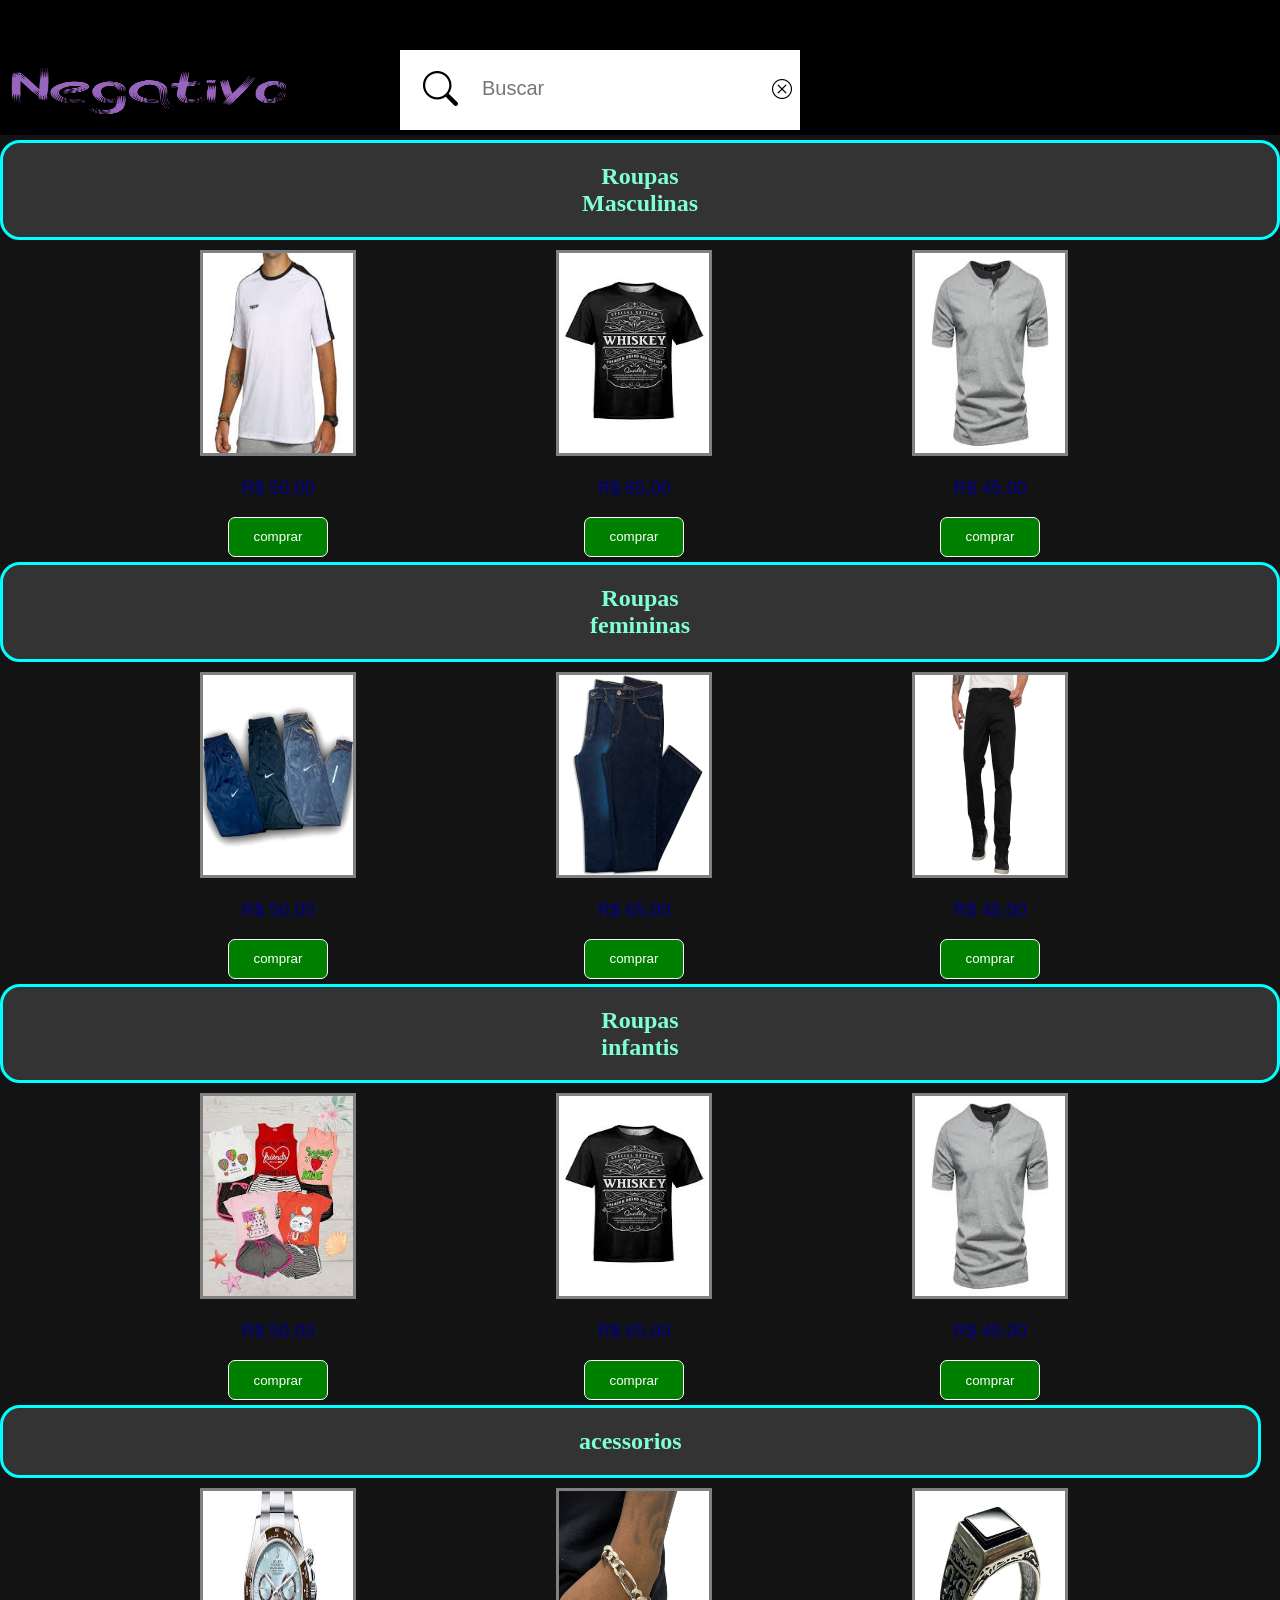
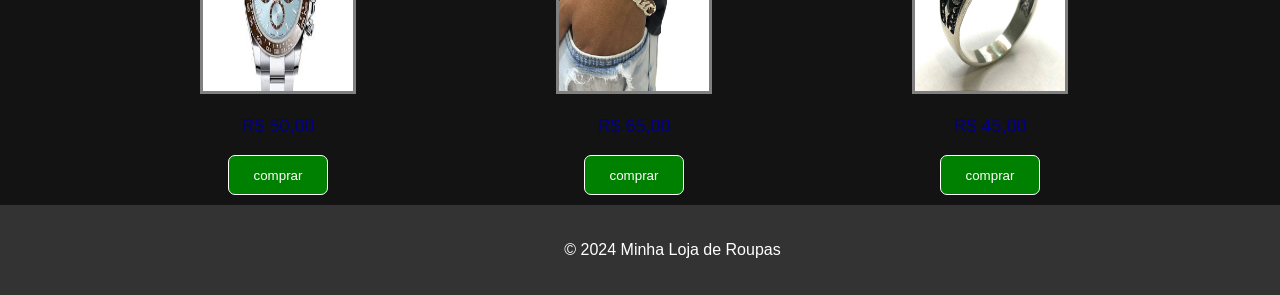
<file: index.html>
<!DOCTYPE html>
<html lang="pt-BR">
<head>
  <meta charset="UTF-8">
  <meta name="viewport" content="width=device-width, initial-scale=1.0">
  <title>NEGATIVO</title>
  <link rel="stylesheet" href="style.css">
  <link rel="stylesheet" href="https://cdn.jsdelivr.net/npm/bootstrap-icons@1.11.3/font/bootstrap-icons.min.css">
</head>
<body>

<header>
  <img class="logo" src="Sem título(1).png" alt="">



<div class="buscar-box">
<div class="lupa-buscar">
 <i class="bi bi-search"></i>


</div>

<div class="input-buscar">

<input type="text" name="" id="" placeholder="Buscar">

</div>
<div class="btn-fechar">

  <i class="bi bi-x-circle"></i>


</div>
</div><!---buscar-->


</header>

<section class="masculino">
  <h2>Roupas Masculinas</h2>
</section>

<section class="gallery">
  <div class="item">
    <img class="foto" src="images (1).jpeg" alt="Imagem 1">
      <p class="txtpr">R$ 50,00</p>
      <button class="btnc" onclick="comprar()">comprar</button>
  </div>

  <div class="item">
      <img class="foto" src="images (2).jpeg" alt="Imagem 2">
      <p class="txtpr">R$ 65,00</p>
      <button class="btnc" onclick="comprar()">comprar</button>
  </div>

  <div class="item">
      <img class="foto" src="images (3).jpeg" alt="Imagem 3">
      <p class="txtpr">R$ 45,00</p>
      <button class="btnc" onclick="comprar()">comprar</button>
  </div>
</section>


<section class="masculino">
  <h2>Roupas femininas</h2>
</section>

<section class="gallery">
  <div class="item">
    <img class="foto" src="shopping (1).webp" alt="Imagem 1">
      <p class="txtpr">R$ 50,00</p>
      <button class="btnc" onclick="comprar()">comprar</button>
  </div>

  <div class="item">
      <img class="foto" src="shopping (2).webp" alt="Imagem 2">
      <p class="txtpr">R$ 65,00</p>
      <button class="btnc" onclick="comprar()">comprar</button>
  </div>

  <div class="item">
      <img class="foto" src="shopping.webp" alt="Imagem 3">
      <p class="txtpr">R$ 45,00</p> 
      <button class="btnc" onclick="comprar()">comprar</button>
  </div>
</section>

<section class="masculino">
  <h2>Roupas infantis</h2>

</section>

<section class="gallery">
  <div class="item">
    <img class="foto" src="infantis1.jpeg" alt="Imagem 1">
      <p class="txtpr">R$ 50,00</p>
      <button class="btnc" onclick="comprar()">comprar</button>
  </div>

  <div class="item">
      <img class="foto" src="images (2).jpeg" alt="Imagem 2">
      <p class="txtpr">R$ 65,00</p>
      <button class="btnc" onclick="comprar()">comprar</button>
  </div>

  <div class="item">
      <img class="foto" src="images (3).jpeg" alt="Imagem 3">
      <p class="txtpr">R$ 45,00</p>
      <button class="btnc" onclick="comprar()">comprar</button>
  </div>
</section>

<section class="masculino">
  <h2>acessorios</h2>
</section>

<section class="gallery">
  <div class="item">
    <img class="foto" src="rolex.jpeg" alt="Imagem 1">
      <p class="txtpr">R$ 50,00</p>
      <button class="btnc" onclick="comprar()">comprar</button>
  </div>

  <div class="item">
      <img class="foto" src="pulseira.png" alt="Imagem 2">
      <p class="txtpr">R$ 65,00</p>
      <button class="btnc" onclick="comprar()">comprar</button>
  </div>

  <div class="item">
      <img class="foto" src="anel.webp"Imagem 3">
      <p class="txtpr">R$ 45,00</p>
      <button class="btnc" onclick="comprar()">comprar</button>
  </div>
</section> 


<script src="main.js"></script>
<footer>
  <p>&copy; 2024 Minha Loja de Roupas</p>
</footer>

</body>
</html>
</file>
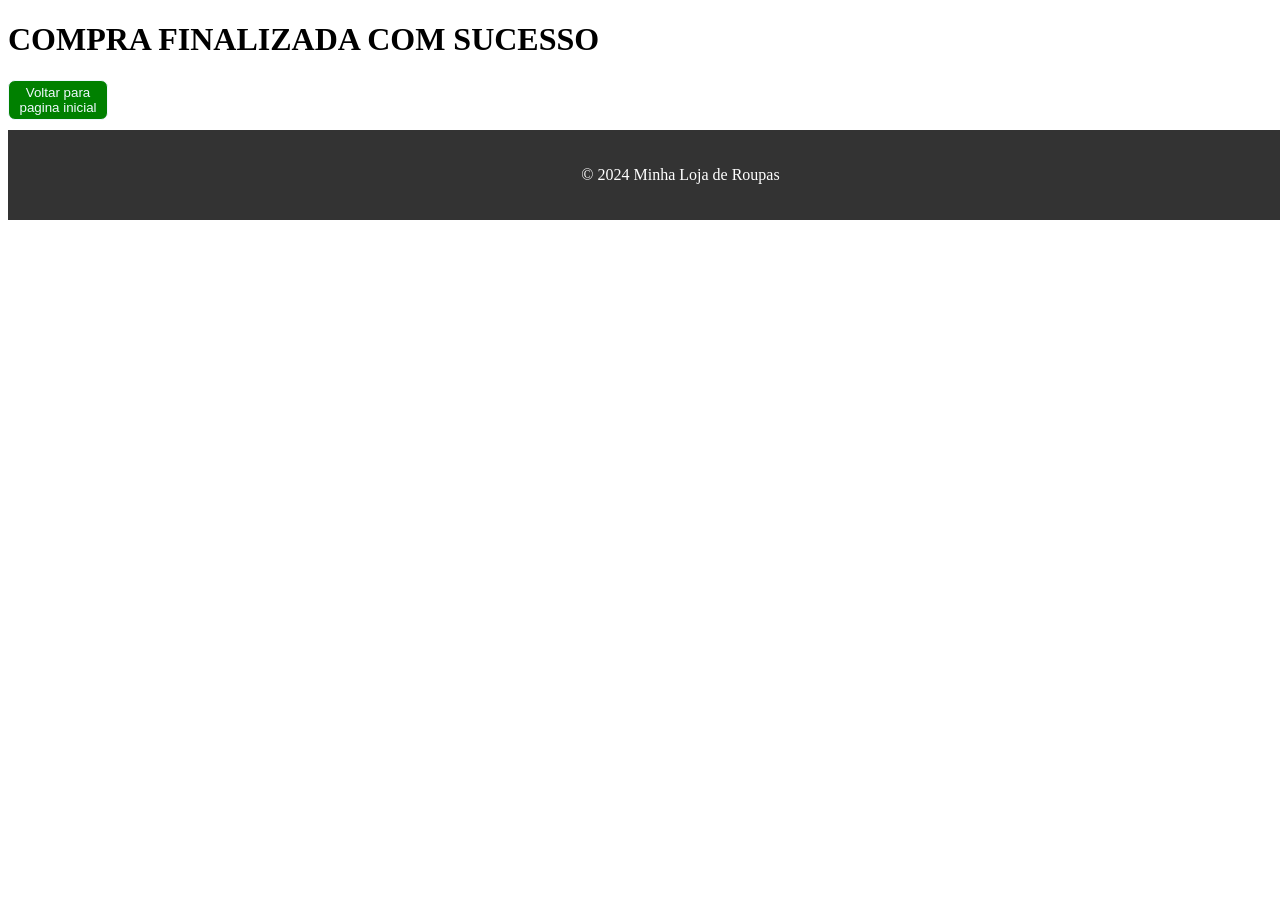
<file: finalizada.html>
<!DOCTYPE html>
<html lang="en">
<head>
    <meta charset="UTF-8">
    <meta name="viewport" content="width=device-width, initial-scale=1.0">
    <title>COMPRA FINALIZADA COM SUCESSO</title>
    <link rel="stylesheet" href="finalizada.css">
</head>
<body>
    
<h1>COMPRA FINALIZADA COM SUCESSO </h1>
<div>
<button class="btnf" onclick="voltar()">Voltar para pagina inicial </button>
</div>
<script src="main.js"></script>

<footer>

    <p>&copy; 2024 Minha Loja de Roupas</p>

</footer>

</body>
</html>
</file>
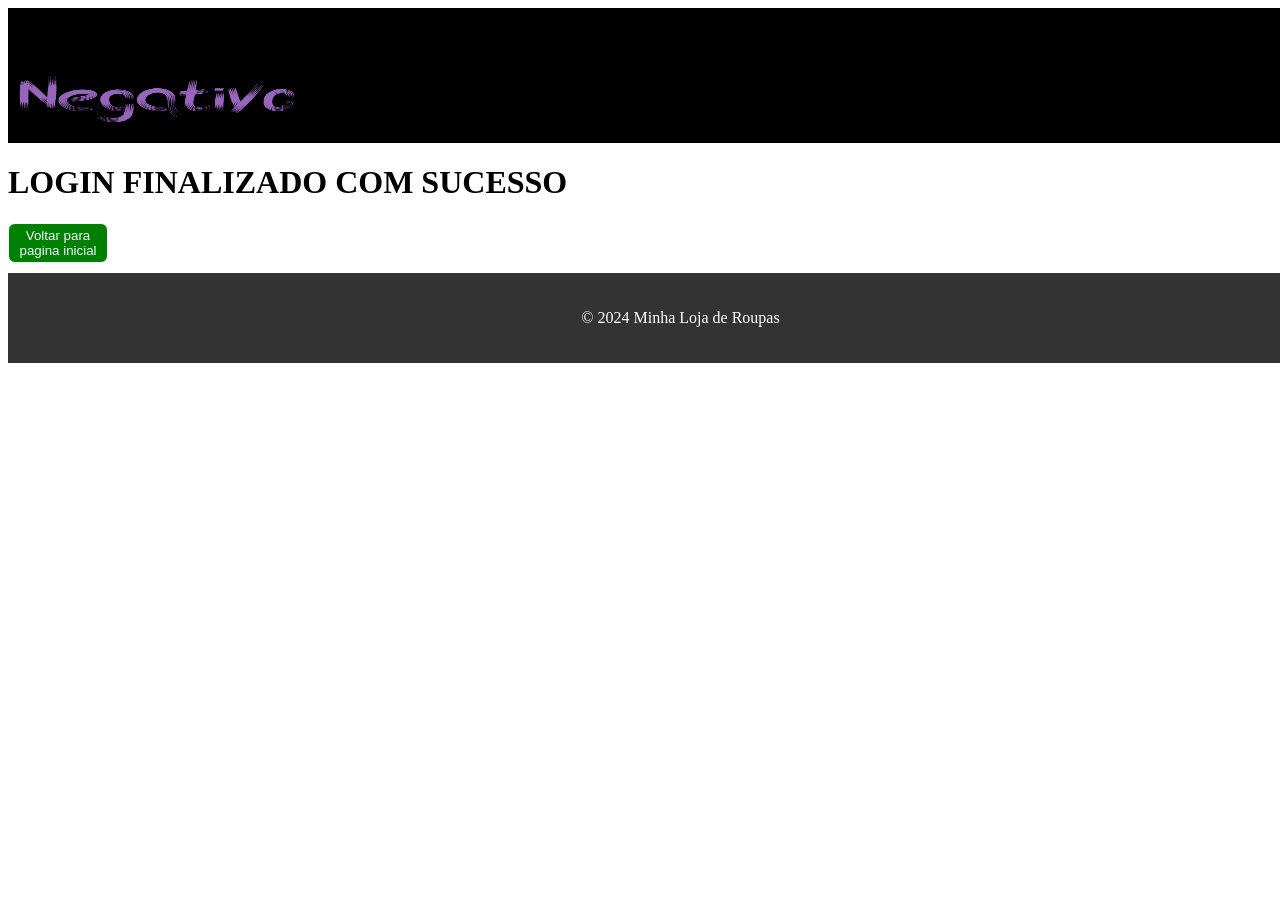
<file: login.html>
<!DOCTYPE html>
<html lang="en">
<head>
    <meta charset="UTF-8">
    <meta name="viewport" content="width=device-width, initial-scale=1.0">
    <title>Document</title>
    <link rel="stylesheet" href="login.css">
</head>
<body>
    
    <header>
        <img class="logo" src="Sem título(1).png" alt="">
      
        
      
      </header>
      
<h1>LOGIN FINALIZADO COM SUCESSO</h1>

<div>
    <button class="btnf" onclick="voltar()">Voltar para pagina inicial </button>
    </div>
    <script src="main.js"></script>






    <footer>

        <p>&copy; 2024 Minha Loja de Roupas</p>
    
    </footer>
</body>
</html>
</file>
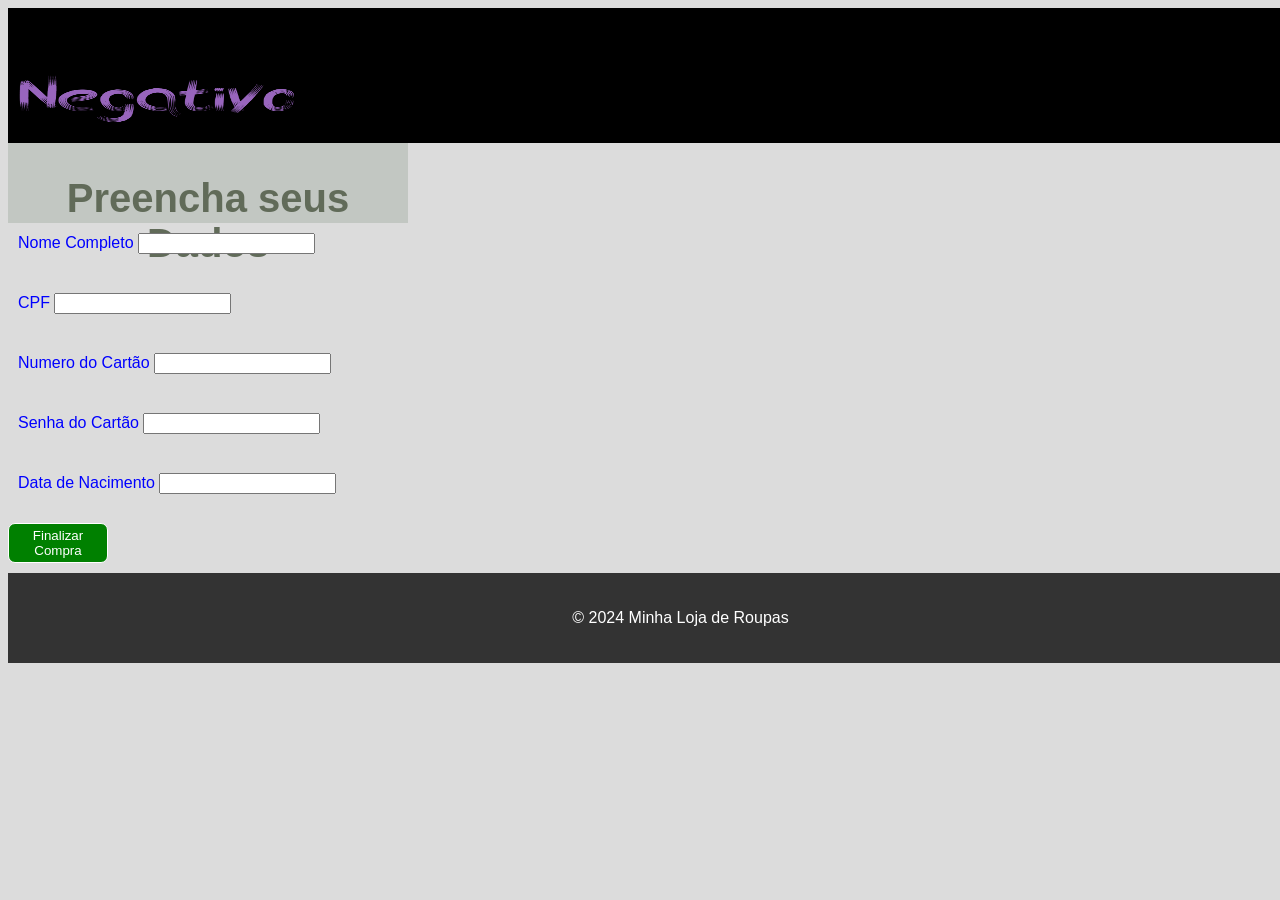
<file: pagamento.html>
<!DOCTYPE html>
<html lang="en">
<head>
    <meta charset="UTF-8">
    <meta name="viewport" content="width=device-width, initial-scale=1.0">
    <title>Document</title> 
    <link rel="stylesheet" href="pagamento.css">
    
</head>
<body>
    <header> 
        <img class="logop" src="Sem título(1).png" alt="">
        
     </header>
    <div class="linha"><h2 class="txtpg">Preencha seus Dados</h2></div> 

<form action="dados de pagamento">
   <div class="txtd">
    <label for="nome">Nome Completo</label>
    <input type="text" name="" id="">
   </div>
    <div class="txtd">
    <label for="cpf">CPF</label>
    <input type="text" name="" id="cpf">
    </div>
<div class="txtd">
    <label for="numero do cartão">Numero do Cartão</label>
    <input type="text" name="" id="numero do cartão">
</div>
<div class="txtd">
<label for="senhac">Senha do Cartão</label>
<input type="text" name="" id="senhac">
</div>
<div class="txtd">
<label for="dtnm">Data de Nacimento</label>
<input type="text" name="" id="dtmn">

</div>

<div>
    <button class="btnf" onclick="finalizada()">Finalizar Compra</button>
</div>

</form>
<script src="main.js"></script>

<footer>

    <p>&copy; 2024 Minha Loja de Roupas</p>

</footer>

</body>
</html>
</file>
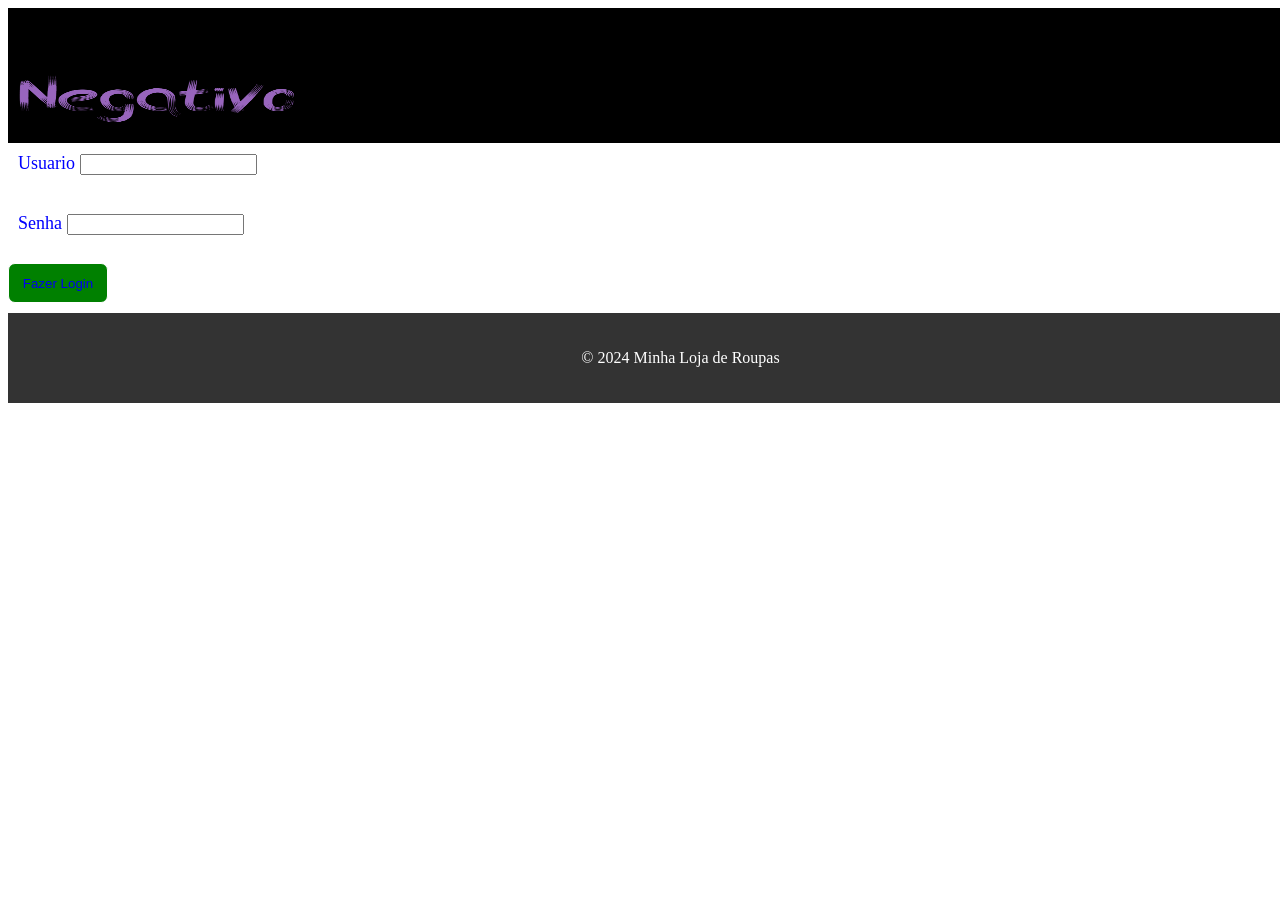
<file: perfil.html>
<!DOCTYPE html>
<html lang="en">
<head>
    <meta charset="UTF-8">
    <meta name="viewport" content="width=device-width, initial-scale=1.0">
    <title>Document</title>
    <link rel="stylesheet" href="perfil.css">
    
</head>
<body>
 <form action="dados do usuario">
    <header>
        <img class="logo" src="Sem título(1).png" alt="">
    </header>
<script src="main.js"></script>
<div class="txtu">
<label for="user">Usuario</label>
<input type="text" name="" id="user">
 
</div>

<div class="txtu">
    <label for="senha">Senha</label>
<input type="text" name="" id="senha">
</div>

</form>
<button class="btnl"><a href="login.html">Fazer Login</a></button>



<footer>

    <p>&copy; 2024 Minha Loja de Roupas</p>

</footer>
</body>
</html>
</file>
<file: style.css>
body {
    font-family: Arial, sans-serif;
    margin: 0;
    padding: 0;
    background-color: #141313;
  }
  
  header {
    background-color: #000000;
    display: flex;
    color: #fff;
    left: 20px;
    height: 135px;
    width: 1345px;
  }
  .logo{
    width: 300px;
    height: 150px;
  }
  
  .masculino{
    text-align: center;
    color: aquamarine;
    height: 60px;
    background-color: #333; 
    text-shadow: #333;
   padding-left: 45%;
   padding-right: 45%;
   padding: auto;
   border: 3px solid  cyan;
   border-radius: 20px;
   margin-top: 5px;
    display: table;
    font-family: initial;
   
    
   
  }
  .gallery {
    display: flex;
  }
  .item {
    text-align: center;
    padding-left: 200px;
    margin-top: 10px;
 
   
  }
  .foto {
    width: 150px;
    height: 200px;
    border: 3px solid grey;
  }
  
  footer {
    background-color: #333;
    color: #fff;
    text-align: center;
    padding: 20px 0;
    bottom: 0;
    width: 1345px;
    margin-top: 10px;

  }
  .logop{

    width: 200px;
    height: 200px;
  }
  .btnc{
background-color: green;
text-align: initial;
width: 100px;
height: 40px;
color: #fff;
text-align: center;
border: 1px solid;
border-radius: 7px;
user-select: none;
cursor: pointer;
transition: 200ms ;



  }
.btnc:hover{
background-color: darkolivegreen;
color: blue;

}



    .txtpr{
color: darkblue;
font-family: Verdana, Geneva, Tahoma, sans-serif;
font-size: large;

    }

.btnpf{
 height: 20px;
margin-top: 110px;
margin-left: 83px;
background-color: transparent ;
color: #fff;
cursor: pointer;
transition: 200ms ;
position: relative;



}

.buscar-box{
width: 400px;
height: 80px;
background-color: #fff;
overflow: hidden;
display: flex;
justify-content: space-between;
position: relative;
margin-left: 100px;
margin-top: 50px;


}
.buscar-box .lupa-buscar, .buscar-box .btn-fechar{
color: #000000;
min-width:80px;
height: 80px;
display: flex;
align-items: center;
justify-content: center;
cursor: 
;

}
.buscar-box .lupa-buscar i{
 
font-size: 35px;


  }
  .buscar-box .input-buscar{
 left: 80px;
 width: 100%;
height: 100%;
line-height: 80px;
 } 
  .btn-fechar{
  color: #000000;

  }


  .buscar-box .btn-fechar i{
 font-size: 20px;
 margin-left: 10px;



  }






.buscar-box .input-buscar input{
border: 0;
outline: 0;
font-size: 20px;


  }
</file>
<file: finalizada.css>
.btnf{

    background-color: green;
    text-align: initial;
    width: 100px;
    height: 40px;
   color: aliceblue;
    text-align: center;
    border: 1px solid;
    border-radius: 7px;
    user-select: none;
    cursor: pointer;
    transition: 200ms ;
    text-decoration: none;

}
a{

    text-decoration: none;
 
}

footer {
    background-color: #333;
    color: #fff;
    text-align: center;
    padding: 20px 0;
    bottom: 0;
    width: 1345px;
    margin-top: 10px;

  }
</file>
<file: login.css>
footer {
    background-color: #333;
    color: #fff;
    text-align: center;
    padding: 20px 0;
    bottom: 0;
    width: 1345px;
    margin-top: 10px;

  }

  .logo{
    width: 300px;
    height: 150px;
  }


  header {
    background-color: #000000;
    display: flex;
    color: #fff;
    left: 20px;
    height: 135px;
    width: 1345px;

}

.btnf{

    background-color: green;
    text-align: initial;
    width: 100px;
    height: 40px;
   color: aliceblue;
    text-align: center;
    border: 1px solid;
    border-radius: 7px;
    user-select: none;
    cursor: pointer;
    transition: 200ms ;
    text-decoration: none;
}
</file>
<file: pagamento.css>
.logop{

    width: 300px;
    height: 150px;
  }

  header {
    background-color: #000000;
    display: flex;
    color: #fff;
    left: 20px;
    height: 135px;
    width: 1400px;
    
  }
.btnfc{



}
.linha{
 
    background-color: rgb(194, 199, 194);
    
    width: 400px;
    height: 80px; 
    display: flex;
    padding: 0px;

    
}

.txtpg{
color: #616b59;
font-size: 40px;
text-align: center;

}
  .txtd{
width: 500px;
height: 40px;
color: blue;
padding: 10px;



  }

body{
  background-color: gainsboro;
font-family: 'Franklin Gothic Medium', 'Arial Narrow', Arial, sans-serif;
    padding: 0px;
}
  .btnf{
  background-color: green;
text-align: initial;
width: 100px;
height: 40px;
color: #fff;
text-align: center;
border: 1px solid;
border-radius: 7px;
user-select: none;
cursor: pointer;
transition: 200ms ;

  }

footer {
  background-color: #333;
  color: #fff;
  text-align: center;
  padding: 20px 0;
  bottom: 0;
  width: 1345px;
  margin-top: 10px;

}
</file>
<file: perfil.css>
.logo{
    width: 300px;
    height: 150px;

}

header {
    background-color: #000000;
    display: flex;
    color: #fff;
    left: 20px;
    height: 135px;
    width: 1345px;

}
footer {
    background-color: #333;
    color: #fff;
    text-align: center;
    padding: 20px 0;
    bottom: 0;
    width: 1345px;
    margin-top: 10px;

  }

  .txtu{
    width: 500px;
    height: 40px;
    color: blue;
    padding: 10px;
     font-size: large;
  }

  .btnl{
    background-color: green;
  text-align: initial;
  width: 100px;
  height: 40px;
  color: #fff;
  text-align: center;
  border: 1px solid;
  border-radius: 7px;
  user-select: none;
  cursor: pointer;
  transition: 200ms ;
  
    } 

    a{

        text-decoration: none;
      
      }
</file>
